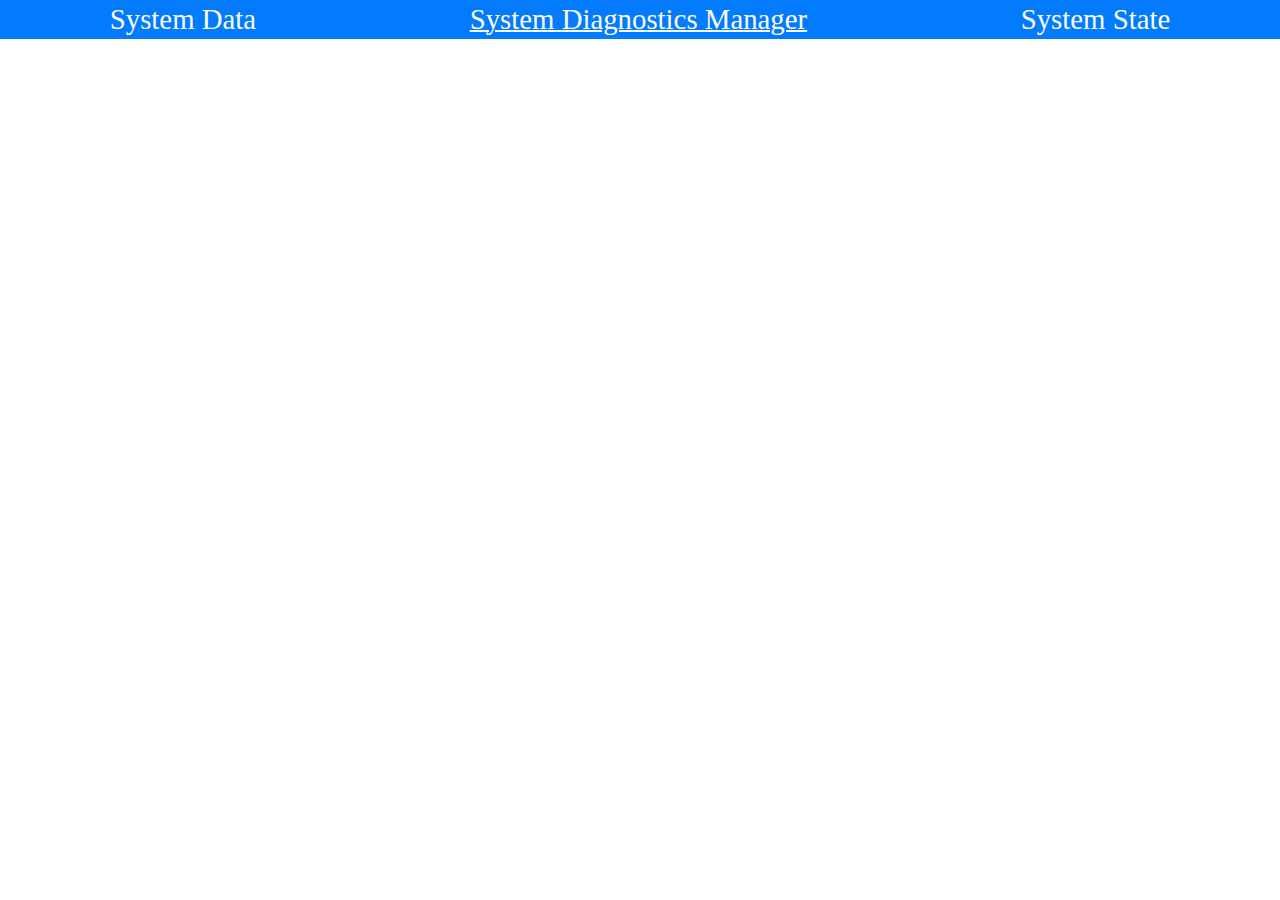
<file: SystemDiagnosticsManager.html>
<!DOCTYPE html>
<html lang="en">
    <head>
        <meta charset="UTF-8">
        <meta name="viewport" content="width=device-width, initial-scale=1.0">
        <meta name="theme-color" content="#000000">
        <title>System Diagnosticd Manager</title>
        <link rel="stylesheet" href="../src/styles.css">
        <link rel="manifest" href="manifest.json">
    </head>
    <body>
        <nav>
            <a href="../index.html">System Data</a>
            <a href="SystemDiagnosticsManager.html" class="active">System Diagnostics Manager</a>  
            <a href="SystemState.html">System State</a> 
        </nav>
        <script src="../src/index.js"></script>
    </body>
</html>
</file>
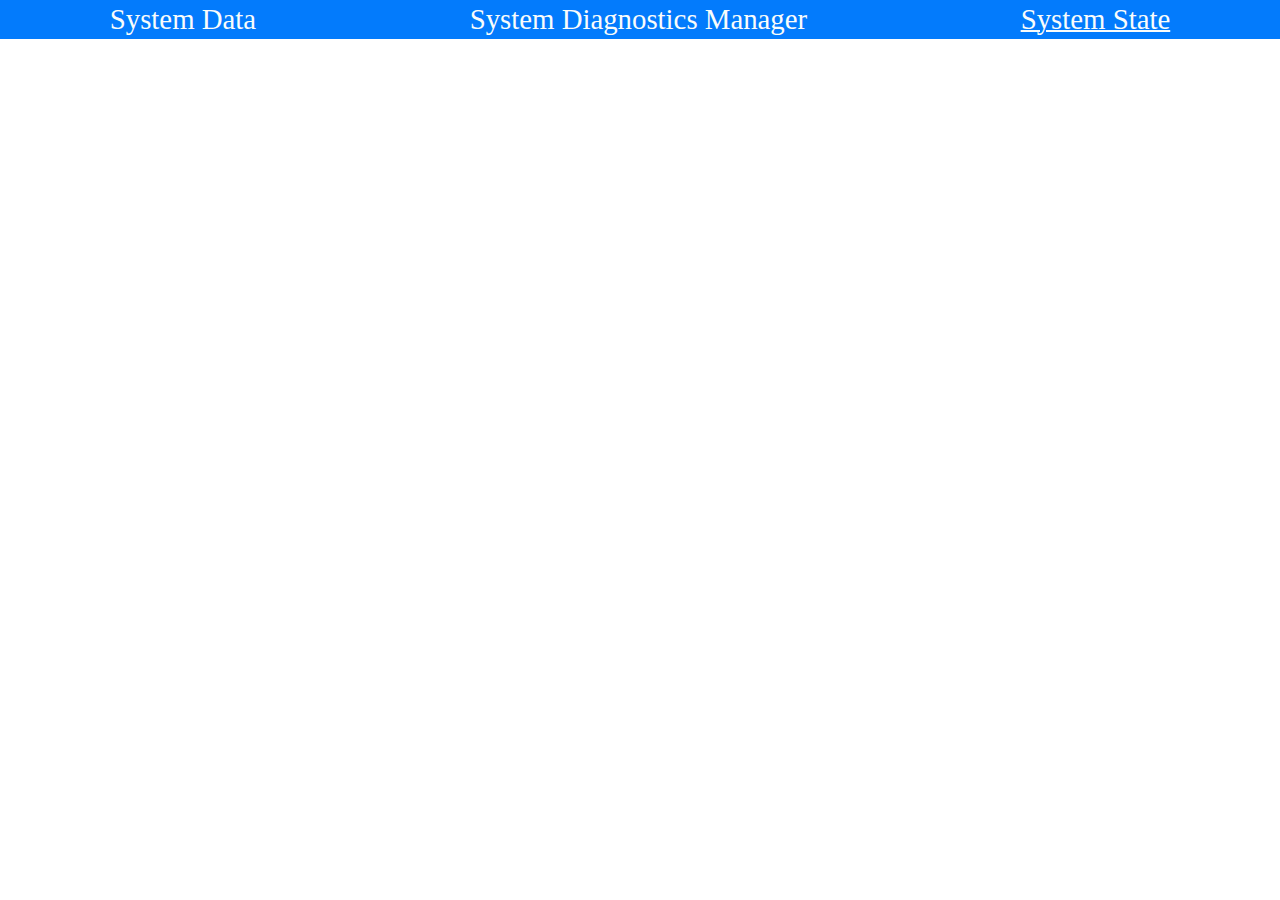
<file: SystemState.html>
<!DOCTYPE html>
<html lang="en">
    <head>
        <meta charset="UTF-8">
        <meta name="viewport" content="width=device-width, initial-scale=1.0">
        <meta name="theme-color" content="#000000">
        <title>System State</title>
        <link rel="stylesheet" href="../src/styles.css">
        <link rel="manifest" href="manifest.json">
    </head>
    <body>
        <nav>
            <a href="index.html">System Data</a>
            <a href="SystemDiagnosticsManager.html">System Diagnostics Manager</a>  
            <a href="SystemState.html" class="active">System State</a> 
        </nav>
        <script src="../src/index.js"></script>
    </body>
</html>
</file>
<file: src/styles.css>
body {
    margin: 0;
    padding: 0;
}
    
nav {
    display: flex;
    justify-content: space-around;
    background-color:#037bfc;
    font-size: 1.8rem;
    padding:3px;
}

a {
    text-decoration: none;
    color: #f9fcfb;
    display:flex;
    flex-wrap: wrap;
    text-align: center;
    margin: 0 5px 0 5px;
}

.active {
    text-decoration: 2px solid underline;
}

.card {
    display: flex;
    flex-direction: column;
    width: 300px;
    text-align: center;
    border: 2px solid black;
    border-radius: 10px;
    margin: 80px;
}

.detailsContainer { 
    display: flex;
    justify-content: space-around;
    flex-wrap: wrap;
    margin: 50px;
}

p {
    font-size: 1.8 rem;
}

.chartContainer {
    display: flex;
    flex-direction: column;
    text-align: center;
}

#chart{
    height: 300px;
    width: 1000px; 
    overflow: hidden;
    margin-left: 25%;
}

@media only screen and (max-width: 350px) {
    nav {
        display: flex;
        flex-direction: column;
        padding:15px;
    }
    a {
        margin: 5px;
        justify-content: space-around;
    }
  }
</file>
